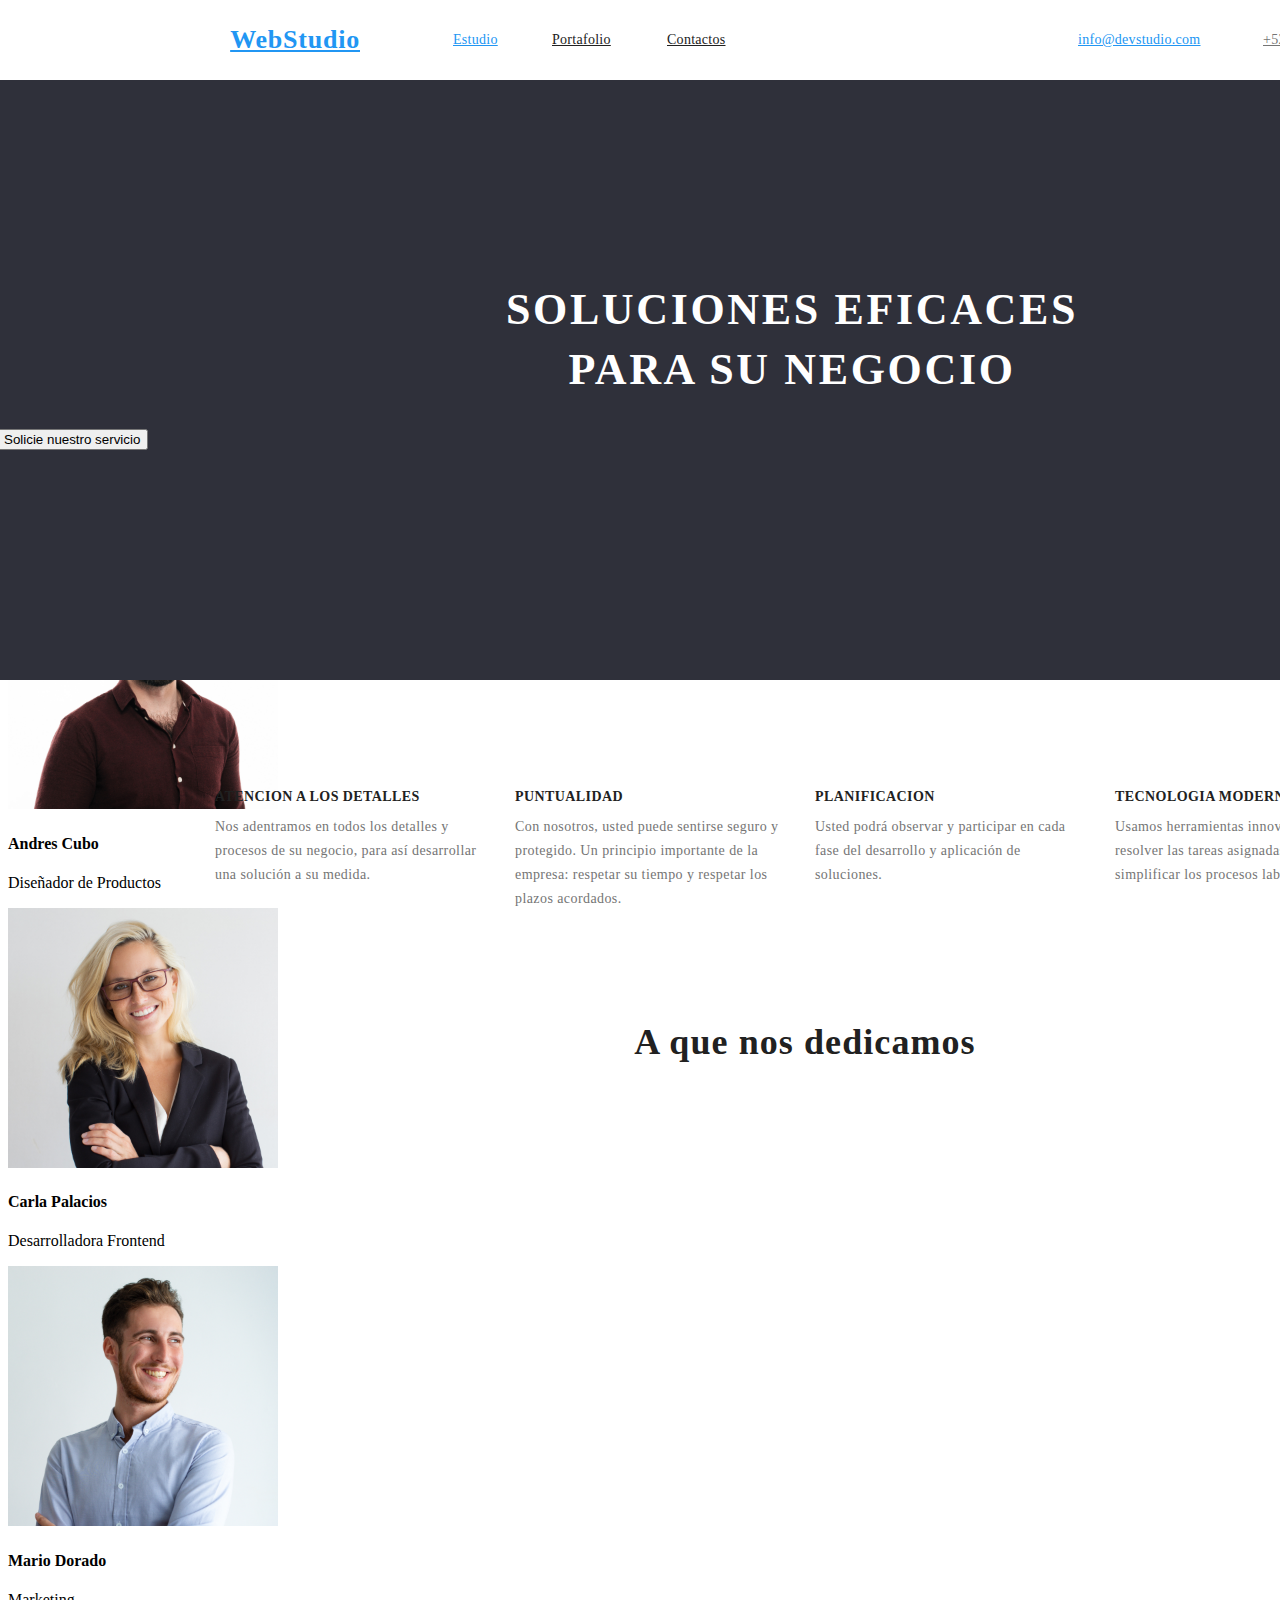
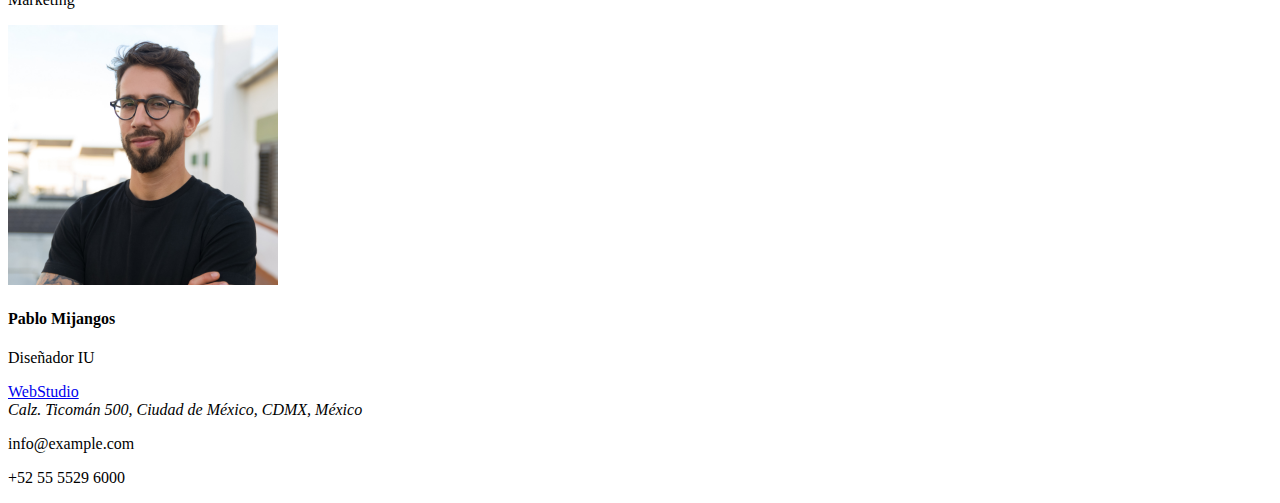
<file: index.html>
<!DOCTYPE html>
<html lang="en">
<head>
    <meta charset="UTF-8">
    <meta http-equiv="X-UA-Compatible" content="IE=edge">
    <meta name="viewport" content="width=device-width, initial-scale=1.0">
    <title>Web Studio</title>
    <link rel="stylesheet" href="./css/index.css">
</head>
<body>
    <div class="container-links">
        <nav>
            <a class="font-first link-webstudio" href="./index.html">WebStudio</a>
            <a class="font-second link-estudio" href="#">Estudio</a>
            <a class="font-second link-portafolio" href="./portafolio.html">Portafolio</a>
            <a class="font-second link-contactos" href="#">Contactos</a>
        </nav>
        
        <a class="font-second link-mail" href="#">info@devstudio.com</a>
        <a class="font-second link-phone" href="#">+52 55 55296000</a>
    </div>

    <header class="header">
        <h1 class="title-header font-first">SOLUCIONES EFICACES PARA SU NEGOCIO</h1>
        <div>
            <input class="button-header" type="button" value="Solicie nuestro servicio">
        </div>
    </header>

    <main>
        <ul class="list">
            <li>
                <h3 class="description font-first description1">ATENCION A LOS DETALLES</h3>
                <p class="description-body font-first description1">
                    Nos adentramos en todos los detalles y procesos de su negocio, 
                    para así desarrollar una solución a su medida.
                </p>
            </li>
            <li>
                <h3 class="description font-first description2">PUNTUALIDAD</h3>
                <p class="description-body font-first description2">
                    Con nosotros, usted puede sentirse seguro y protegido. 
                    Un principio importante de la empresa: 
                    respetar su tiempo y respetar los plazos acordados.
                </p>
            </li>
            <li>
                <h3 class="description font-first description3">PLANIFICACION</h3>
                <p class="description-body font-first description3">
                    Usted podrá observar y participar en cada fase del desarrollo 
                    y aplicación de soluciones.
                </p>
            </li>
            <li>
                <h3 class="description font-first description4">TECNOLOGIA MODERNA</h3>
                <p class="description-body font-first description4">
                    Usamos herramientas innovadoras para resolver las tareas asignadas. 
                    Es hora de simplificar los procesos laborales.
                </p>
            </li>
        </ul>
        <div>
            <h2 class="title-body font-first title-position">A que nos dedicamos</h2>
        </div>
        <div>
            <h2>A que nos dedicamos</h2>
            <img
            src="images/imagen.jpg"
            alt="Codificando"
            width="373.16"
            height="323.7"
            >
            <img
            src="images/imagen (1).jpg"
            alt="Estructurando Codigo"
            width="373.16"
            height="323.7"
            >
            <img
            src="images/imagen (2).jpg"
            alt="Diseñando"
            width="373.16"
            height="323.7"
            >
        </div>

        <div>
            <h2>Nuestro Equipo</h2>
            <div>
                <img 
                src="images/imagen (3).jpg"
                alt="Diseñador de Productos"
                width="270"
                height="260"/>
                <h4>Andres Cubo</h4>
                <p>Diseñador de Productos</p>
            </div>

            <div>
                <img
                src="images/imagen (4).jpg"
                alt="Desarrolladora Frontend"
                width="270"
                height="260"/>
                <h4>Carla Palacios</h4>
                <p>Desarrolladora Frontend</p> 
            </div>

            <div>
                <img
                src="images/imagen (5).jpg"
                alt="Marketing"
                width="270"
                height="260"/>
                <h4>Mario Dorado</h4>
                <p>Marketing</p>
            </div>

            <div>
                <img
                src="images/imagen (6).jpg"
                alt="Diseñador IU"
                width="270"
                height="260">
                <h4>Pablo Mijangos</h4>
                <p>Diseñador IU</p>
            </div>

        </div>
    
    </main>

    <footer>
        <a href="./index.html">WebStudio</a>
        <address>Calz. Ticomán 500, Ciudad de México, CDMX, México</address>
        <p>info@example.com</p>
        <p>+52 55 5529 6000</p> 
    </footer>

</body>

</body>
</html>
</file>
<file: css/index.css>
.container-links{
    width: 1600px;
    height: 80px;
    background: #ffffff;
}
.font-first{
    font-family: 'Roboto';
    font-style: normal;
}
.font-second{
    font-family: 'Raleway';
    font-style: normal;
}
.link-webstudio{
    width: 145px;
    height: 31px;
    left: 215px;
    top: 24px;
    font-weight: 700;
    font-size: 26px;
    line-height: 31px;
    text-align: right;
    letter-spacing: 0.03em;
    color: #2196f3;
    position: absolute;
}
.link-portafolio{
    width: 65px;
    height: 16px;
    left: 552px;
    top: 32px;
    font-weight: 500;
    font-size: 14px;
    line-height: 16px;
    letter-spacing: 0.02em;
    color: #212121;
    position: absolute;
}
.link-estudio{
    width: 49px;
    height: 16px;
    left: 453px;
    top: 32px;
    font-weight: 500;
    font-size: 14px;
    line-height: 16px;
    letter-spacing: 0.02em;
    color: #2196f3;
    position: absolute;
}
.link-contactos{
    width: 67px;
    height: 16px;
    left: 667px;
    top: 32px;
    font-weight: 500;
    font-size: 14px;
    line-height: 16px;
    letter-spacing: 0.02em;
    color: #212121;
    position: absolute;
}
.link-mail{
    width: 135px;
    height: 16px;
    left: 1078px;
    top: 32px;
    font-weight: 500;
    font-size: 14px;
    line-height: 16px;
    letter-spacing: 0.02em;
    color: #2196f3;
    position: absolute;
}
.link-phone{
    width: 118px;
    height: 16px;
    left: 1263px;
    top: 32px;
    font-weight: 500;
    font-size: 14px;
    line-height: 16px;
    letter-spacing: 0.02em;
    color: #757575;
    position: absolute;
}
.header{
    position: absolute;
    left: -4px;
    width: 1600px;
    height: 600px;  
    top: 80px;
    background: #2f303a;
}
.title-header{
    margin-top:200px;
    margin-left: 448px;
    width: 696px;
    height: 120px;
    font-weight: 900;
    font-size: 44px;
    line-height: 60px;
    text-align: center;
    letter-spacing: 0.06em;
    text-transform: uppercase;
    color: #ffffff;
}
.list{
    list-style: none;
}
.description{
    position: absolute;
    width: 270px;
    height: 16px;
    top: 775px;
    font-weight: 700;
    font-size: 14px;
    line-height: 16px;
    letter-spacing: 0.03em;
    text-transform: uppercase;
    color: #212121;
}
.description-body{
    position: absolute;
    width: 270px;
    height: 75px;
    left: 215px;
    top: 801px;
    font-weight: 400;
    font-size: 14px;
    line-height: 24px;
    letter-spacing: 00.03em;
    color: #757575;
}
.description1{
    left: 215px;
}
.description2{
    left: 515px;
}
.description3{
    left: 815px;
}
.description4{
    left: 1115px;
}
.title-body{
    position: absolute;
    width: 371px;
    height: 46px;
    font-weight: 700;
    font-size: 36px;
    line-height: 42px;
    text-align: center;
    letter-spacing: 00.03em;
    color: #212121;
}
.title-position{
    left: 619.43px;
    top: 991px;
}
</file>
